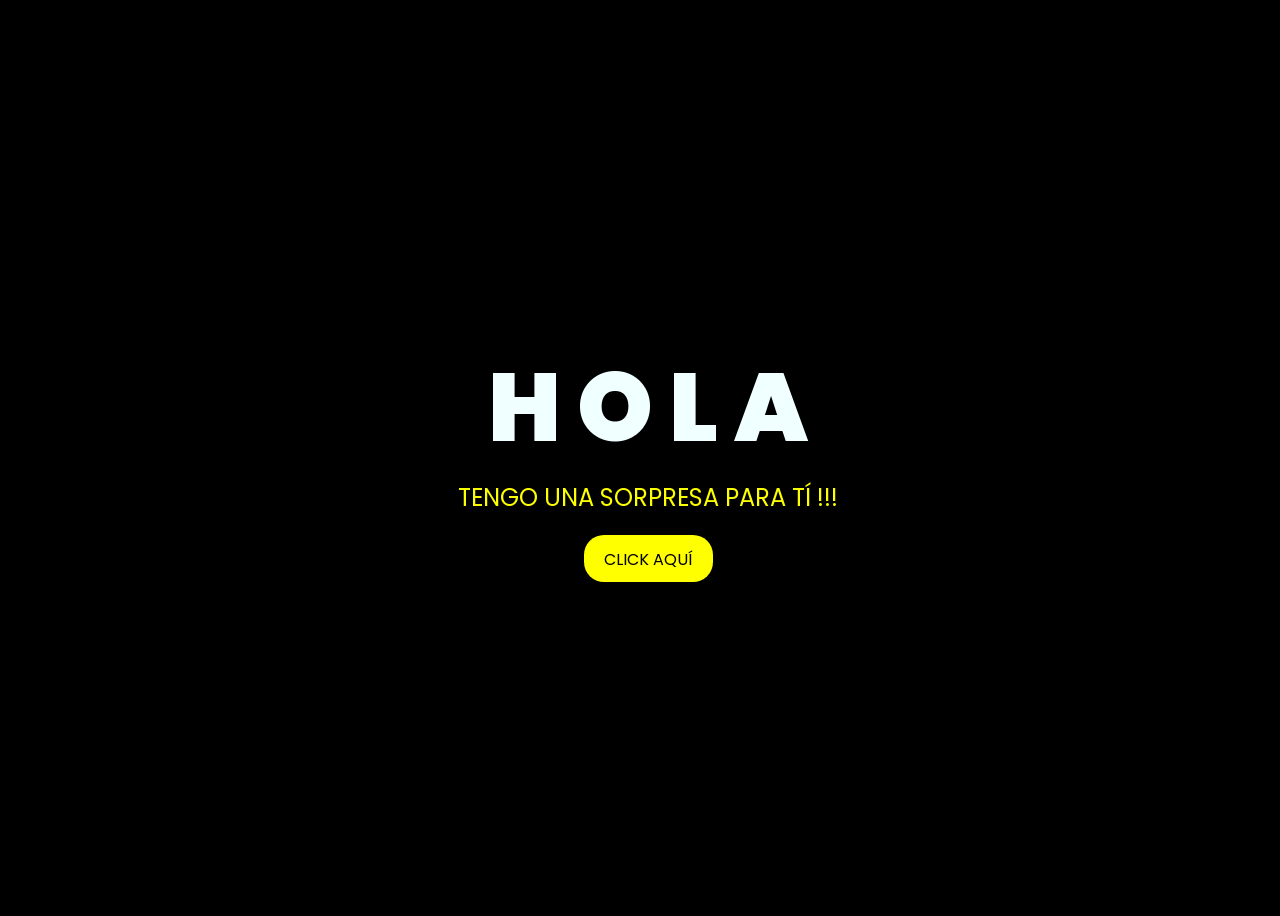
<file: Index.html>
<!DOCTYPE html>
<html lang="es">
<head>
    <meta charset="UTF-8">
    <meta http-equiv="X-UA-Compatible" content="IE=edge">
    <meta name="viewport" content="width=device-width, initial-scale=1.0">
    <link rel="stylesheet" href="DATOS/css/style.css">
    <link rel="icon" href="DATOS/img/flowers.png" type="image/x-icon">
    <title>FLORES</title>
</head>
<body>
    <div class="greetings">

        <span>H</span>
        <span>O</span>
	<span>L</span>
        <span>A</span>
        <span></span>
    </div>
    <div class="greetings">
        <span></span>
        <span></span>
        <span></span>
        <span></span>
        <span></span>
        <span></span>
    </div>
    <div class="description">
        <span>TENGO UNA SORPRESA PARA TÍ !!!</span>
    </div>
    <div class="button">
        <button>
            <a href="DATOS/FLORES.html">CLICK AQUÍ</a>
        </button>
    </div>
</body>
</html>
</file>
<file: DATOS/css/style.css>
@import url('https://fonts.googleapis.com/css2?family=Poppins:ital,wght@0,500;1,900&display=swap');
*{
    font-family: 'Poppins',cursive;
}
body{
    color: azure;
    width: 100%;
    height: 100vh;
    display: flex;
    flex-direction: column;
    align-items: center;
    justify-content: center;
    background-color: black;
}
.greetings{
    font-size: 6rem;
    font-weight: 900;
}
.greetings > span{
    animation: glow 2.5s ease-in-out infinite;
}
@keyframes glow{
    0%, 100%{
        color: #fff;
        text-shadow: 0 0 12px #fbff00, 0 0 50px #fbff00, 0 0 100px #fbff00;
    }
    10%, 90%{
        color: #696565;
        text-shadow: none;
    }
}
.greetings > span:nth-child(2){
    animation-delay: .2s ;
}
.greetings > span:nth-child(3){
    animation-delay: .4s ;
}
.greetings > span:nth-child(4){
    animation-delay: .6s;
}
.greetings > span:nth-child(5){
    animation-delay: .8s;
}

.description{
    font-size: 1.5rem;
    margin-bottom: 20px;
}

.button a{
    text-decoration: none;
    font-size: 1rem;
    color: #111;
}

@media screen and (max-width:574px){
    .greetings{
        display: block;
        font-size: 3rem;
        font-weight: 500;
        text-align: center;
    }
    .description{
        font-size: 1rem;
    }
    
    .button a{
        font-size: .5rem;
    }
}

.description{
    color: #fbff00;
}

/* Estilo para el botón */
.button button {
    background-color: yellow; /* Fondo amarillo */
    border: none; /* Sin bordes */
    padding: 10px 20px; /* Ajusta el relleno según tu preferencia */
    font-size: 18px; /* Tamaño de fuente */
    cursor: pointer;
    position: relative; /* Necesario para el resplandor */
    border-radius: 20px; /* Esquinas redondeadas */
    transition: background-color 0.3s ease-in-out; /* Transición suave para el color de fondo */
  }
  
  /* Estilo para el enlace dentro del botón */
  .button button a {
    text-decoration: none; /* Elimina el subrayado del enlace */
    color: inherit; /* Hereda el color del texto del botón */
  }
  
  /* Efecto de resplandor al pasar el cursor sobre el botón */
  .button button:hover {
    background-color: orange; /* Cambia el color de fondo al pasar el mouse a naranja */
    box-shadow: 0 0 10px yellow, 0 0 20px yellow, 0 0 30px yellow; /* Efecto de resplandor amarillo */
  }
</file>
